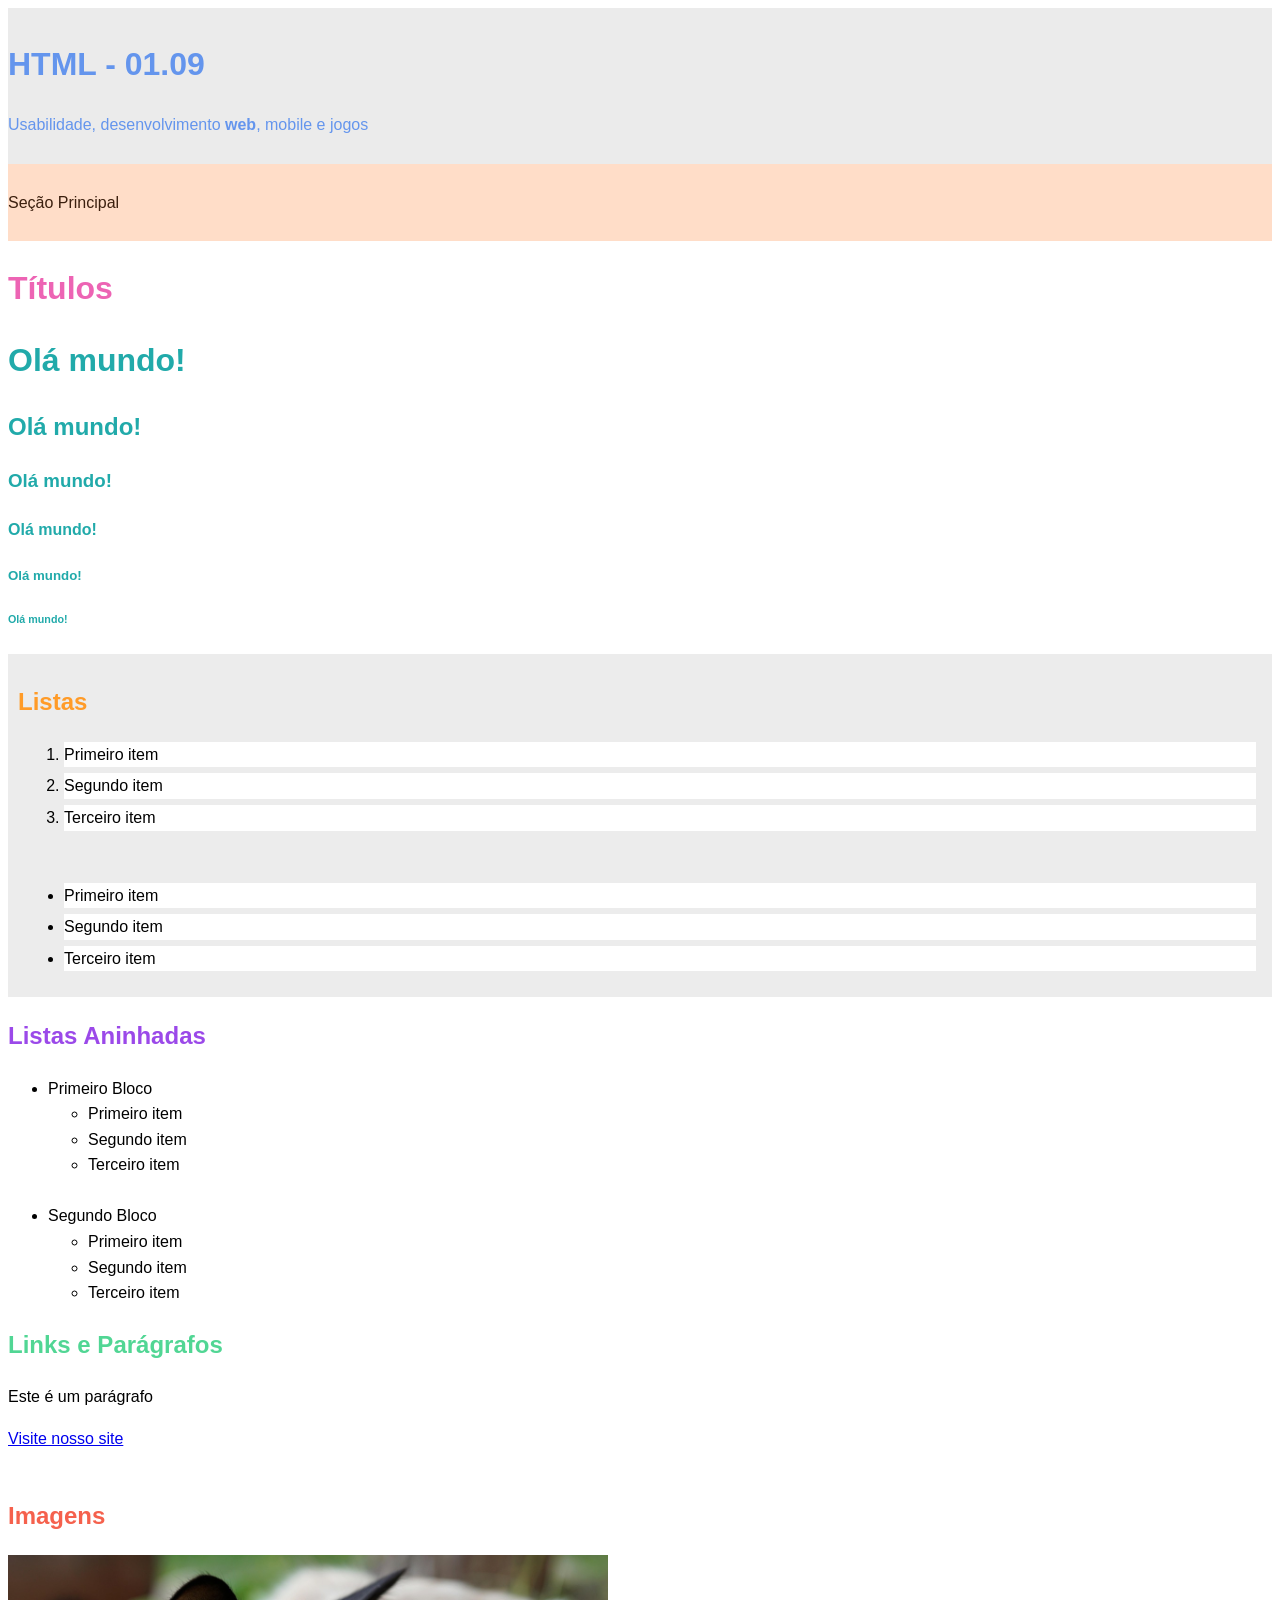
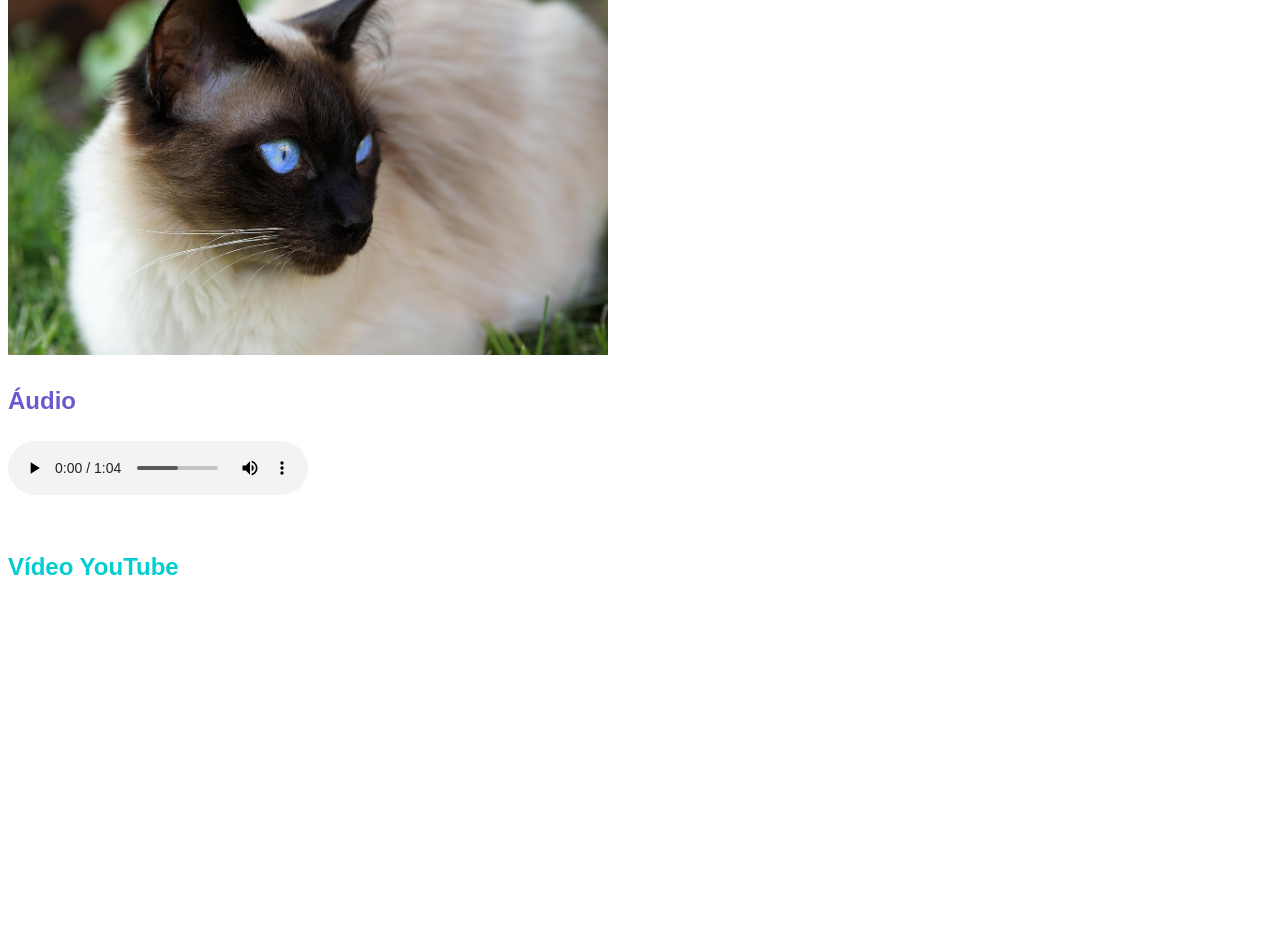
<file: 01.09/index.html>
<!DOCTYPE html>
<html lang="pt-br">
<head>
    <meta charset="UTF-8">
    <meta name="viewport" content="width=device-width, initial-scale=1.0">
    <title> Web: HTML - 01.09 | Usabilidade, desenvolvimento web, mobile e jogos</title>
    <link rel="stylesheet" href="css/style.css">

    <style>
      body {
        font-family: Verdana, Geneva, Tahoma, sans-serif;
        line-height: 1.6;
      }  

      header {
        background-color: rgb(235, 235, 235);
        color: cornflowerblue;
        padding: 10px 0;
      }

      main {
        background-color: rgb(255, 221, 200);
        color: rgb(59, 31, 14);
        padding: 10px 0;
      }

    </style>

</head>
<body>
    <!----------------- Header ------------------->
    <header>
        <h1 style="color: cornflowerblue;">HTML - 01.09</h1>
        <p>Usabilidade, desenvolvimento <strong>web</strong>, mobile e jogos</p>
    </header>


    <!----------------- Main ------------------->
    <main>
        <p>Seção Principal</p>
    </main>


    <!------------- Tags de Título ------------>
    <div>
    <h1 style="color: rgb(237, 100, 180);">Títulos</h1>
    <h1>Olá mundo!</h1>
    <h2>Olá mundo!</h2>
    <h3>Olá mundo!</h3>
    <h4>Olá mundo!</h4>
    <h5>Olá mundo!</h5>
    <h6>Olá mundo!</h6>
    </div>

    <!------------- Tags de Lista ------------->
    
    <div id="lista">
    <h2 style="color: rgb(255, 155, 40);">Listas</h2>
    <ol>
        <li id="itemLista">Primeiro item</li>
        <li id="itemLista">Segundo item</li>
        <li id="itemLista">Terceiro item</li>
    </ol>
    </div>

    <div id="lista">
    <ul>
        <li id="itemLista">Primeiro item</li>
        <li id="itemLista">Segundo item</li>
        <li id="itemLista">Terceiro item</li>
    </ul>
    </div>

    <!------------ Listas Aninhadas ------------>
    <div id="listaAninhada">
    <h2 style="color: rgb(155, 73, 233);">Listas Aninhadas</h2>
    <ul>
        <li>Primeiro Bloco
            <ul>
                <li>Primeiro item</li>
                <li>Segundo item</li>
                <li>Terceiro item</li>
            </ul>
        </li>
        <br>
        <li>Segundo Bloco
            <ul>
                <li>Primeiro item</li>
                <li>Segundo item</li>
                <li>Terceiro item</li>
            </ul>
        </li>
    </ul>
    </div>

    <!------------ Links e Parágrafos ------------>
    <div id="parágrafo">
    <h2 style="color: rgb(81, 214, 148);">Links e Parágrafos</h2>
    <p>Este é um parágrafo</p>
    <a href="https://google.com" target="_blank">Visite nosso site</a>
    </div>
    <br>

    <!---------------- Imagens ------------------>
    <div id="imagens">
    <h2 style="color: rgb(245, 97, 77);">Imagens</h2>
    <img src="images/siam.jpg" alt="Descrição da Imagem" width="600px" height="auto">
    </div>


    <!---------------- Áudio ------------------>
    <div id="audio">
    <h2 style="color: #6A5ACD">Áudio</h2>
    <audio controls>
        <source src="audio/miracle-11151.mp3" type="audio/mpeg">
        Seu navegador não suporta o elemento de áudio
    </audio>
    </div>
    <br>

    <!---------------- iFrame ------------------>
    <nav id="videoYoutube">
    <h2 style="color: #00CED1">Vídeo YouTube</h2>
    <iframe width="560" height="315" src="https://www.youtube.com/embed/uuAggrZqmhs?si=Y44hgrpTdBmgqvxj" 
    title="YouTube video player" frameborder="0" allow="accelerometer; autoplay; clipboard-write; encrypted-media; 
    gyroscope; picture-in-picture; web-share" referrerpolicy="strict-origin-when-cross-origin" allowfullscreen></iframe>
    </nav>

</body>
</html>
</file>
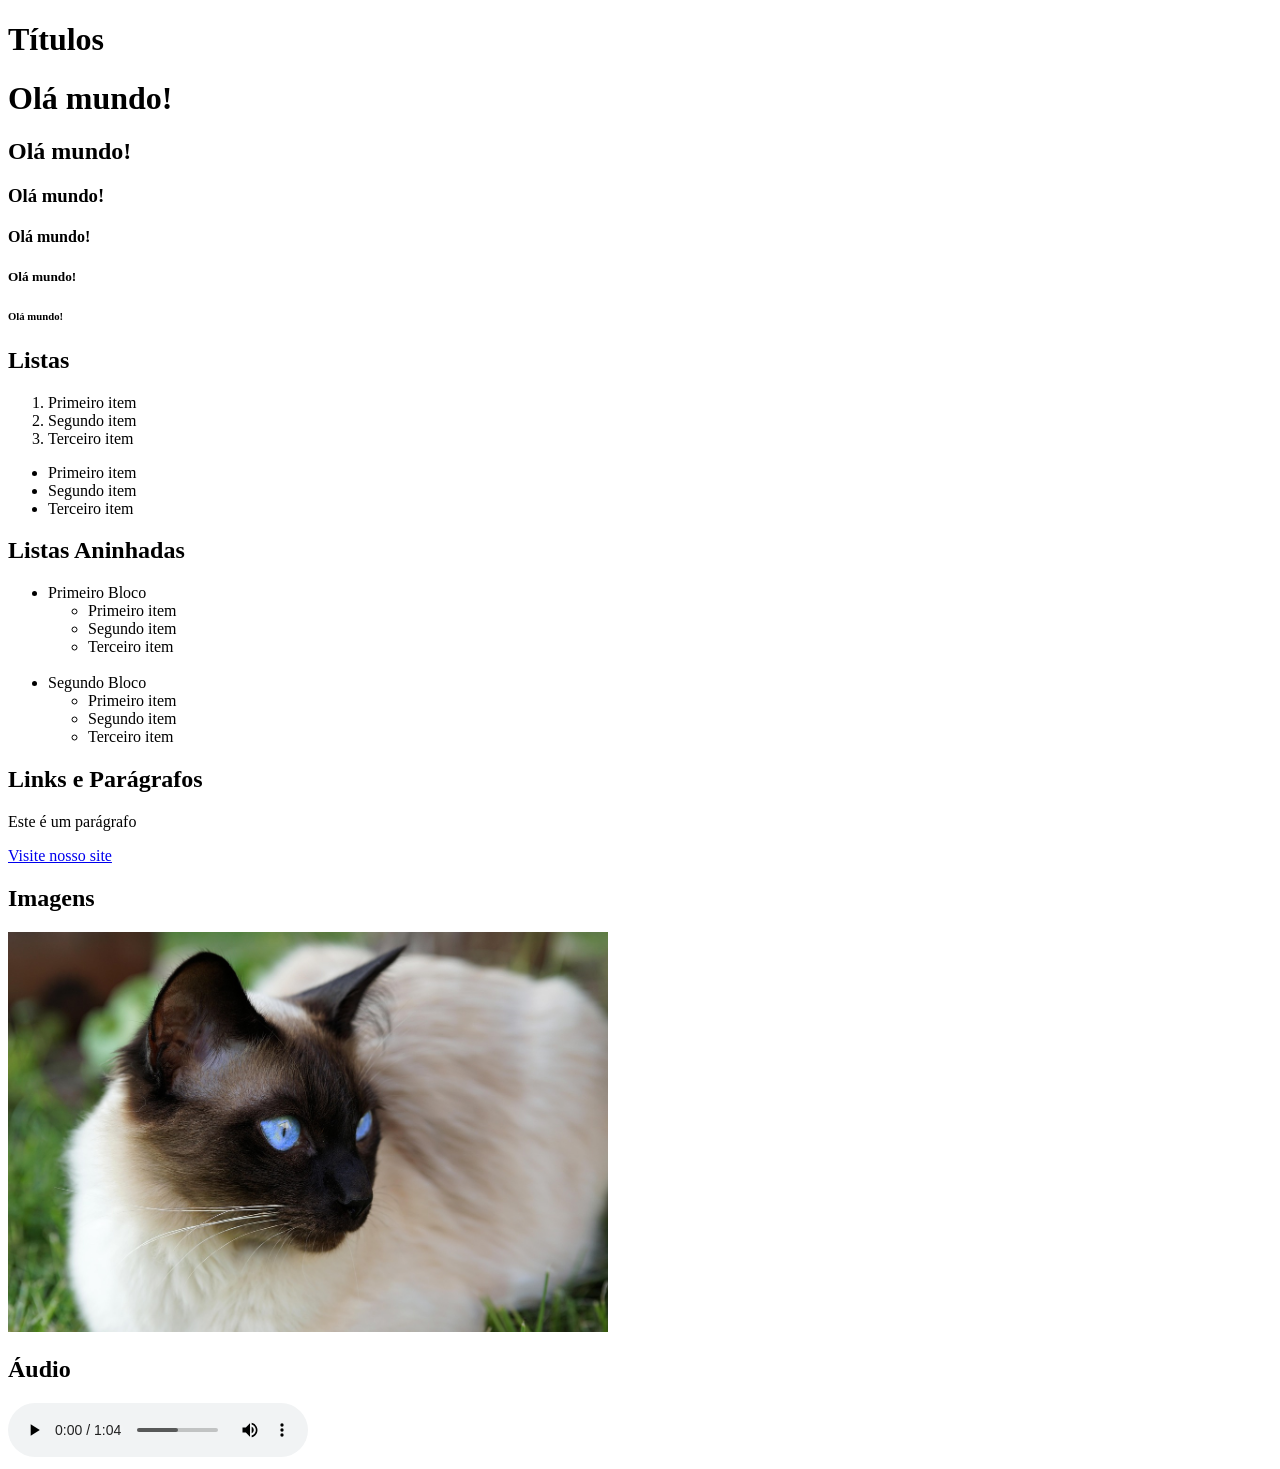
<file: 1. 25.08/index.html>
<!DOCTYPE html>
<html lang="pt-br">
<head>
    <meta charset="UTF-8">
    <meta name="viewport" content="width=device-width, initial-scale=1.0">
    <title> Web: HTML - 25.08 | Usabilidade, desenvolvimento web, mobile e jogos</title>
</head>
<body>

    <!------------- Tags de Título ------------>
    <h1>Títulos</h1>
    <h1>Olá mundo!</h1>
    <h2>Olá mundo!</h2>
    <h3>Olá mundo!</h3>
    <h4>Olá mundo!</h4>
    <h5>Olá mundo!</h5>
    <h6>Olá mundo!</h6>

    <!------------- Tags de Lista ------------->
    <h2>Listas</h2>
    <ol>
        <li>Primeiro item</li>
        <li>Segundo item</li>
        <li>Terceiro item</li>
    </ol>

    <ul>
        <li>Primeiro item</li>
        <li>Segundo item</li>
        <li>Terceiro item</li>
    </ul>
   
    <!------------ Listas Aninhadas ------------>
    <h2>Listas Aninhadas</h2>

    <ul>
        <li>Primeiro Bloco
            <ul>
                <li>Primeiro item</li>
                <li>Segundo item</li>
                <li>Terceiro item</li>
            </ul>
        </li>
        <br>
        <li>Segundo Bloco
            <ul>
                <li>Primeiro item</li>
                <li>Segundo item</li>
                <li>Terceiro item</li>
            </ul>
        </li>
    </ul>

    <!------------ Links e Parágrafos ------------>
    <h2>Links e Parágrafos</h2>

    <p>Este é um parágrafo</p>
    <a href="https://google.com" target="_blank">Visite nosso site</a>
    <br>

    <!---------------- Imagens ------------------>
    <h2>Imagens</h2>
    <img src="images/siam.jpg" alt="Descrição da Imagem" width="600px" height="auto">

    <!---------------- Áudio ------------------>
    <h2>Áudio</h2>
    <audio controls>
        <source src="audio/miracle-11151.mp3" type="audio/mpeg">
        Seu navegador não suporta o elemento de áudio
    </audio>


    

</body>
</html>
</file>
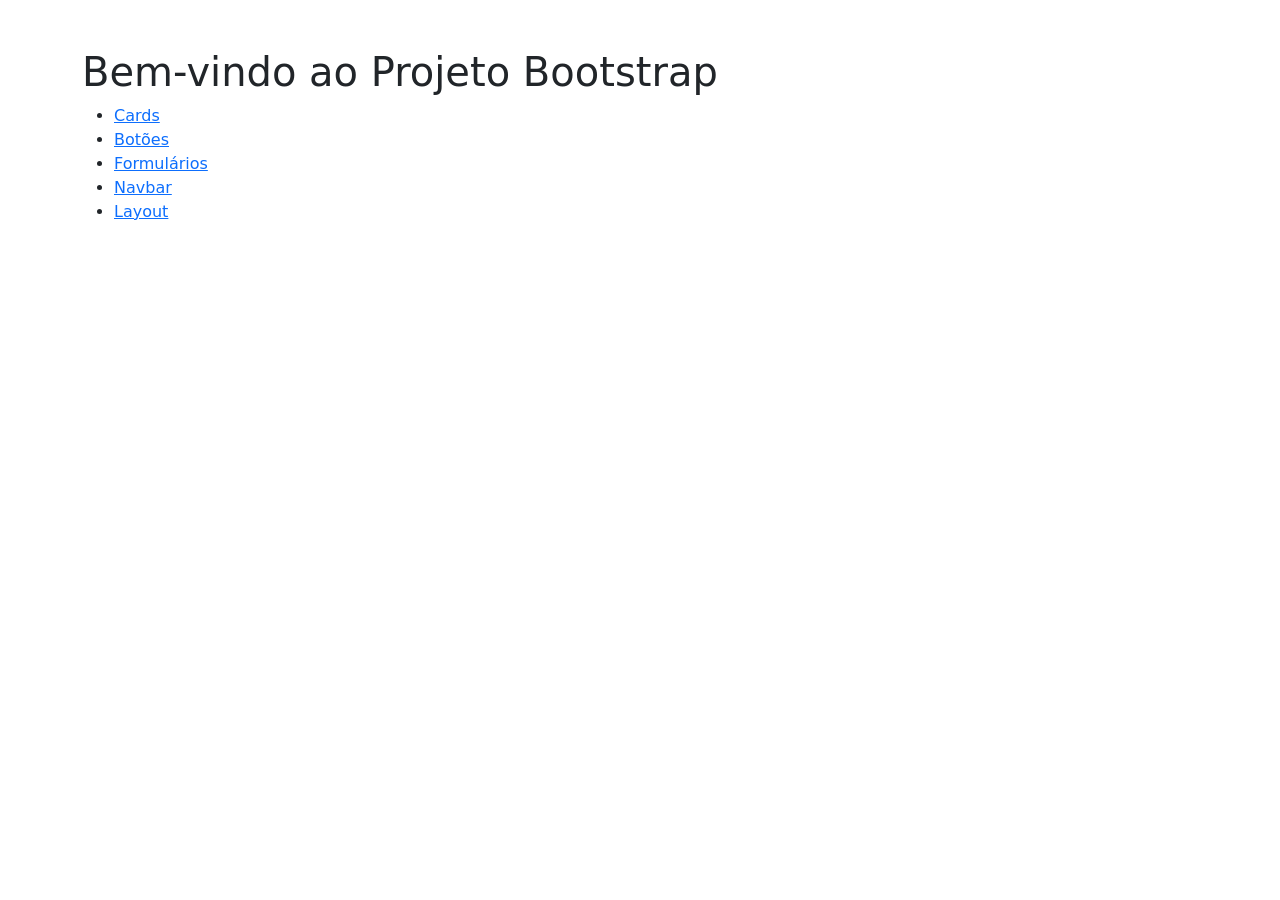
<file: projeto-boostrap/pages/index.html>
<!DOCTYPE html>
<html lang="pt-br">
<head>
    <link href="../css/bootstrap.min.css" rel="stylesheet">
    <meta charset="UTF-8">
    <meta name="viewport" content="width=device-width, initial-scale=1.0">
    <title>Document</title>
</head>

<body class="container py-5">
    <h1>Bem-vindo ao Projeto Bootstrap</h1>
    <ul>
        <li><a href="cards.html">Cards</a></li>
        <li><a href="buttons.html">Botões</a></li>
        <li><a href="forms.html">Formulários</a></li>
        <li><a href="navbar.html">Navbar</a></li>
        <li><a href="layout.html">Layout</a></li>

    </ul>
    
</body>
</html>
</file>
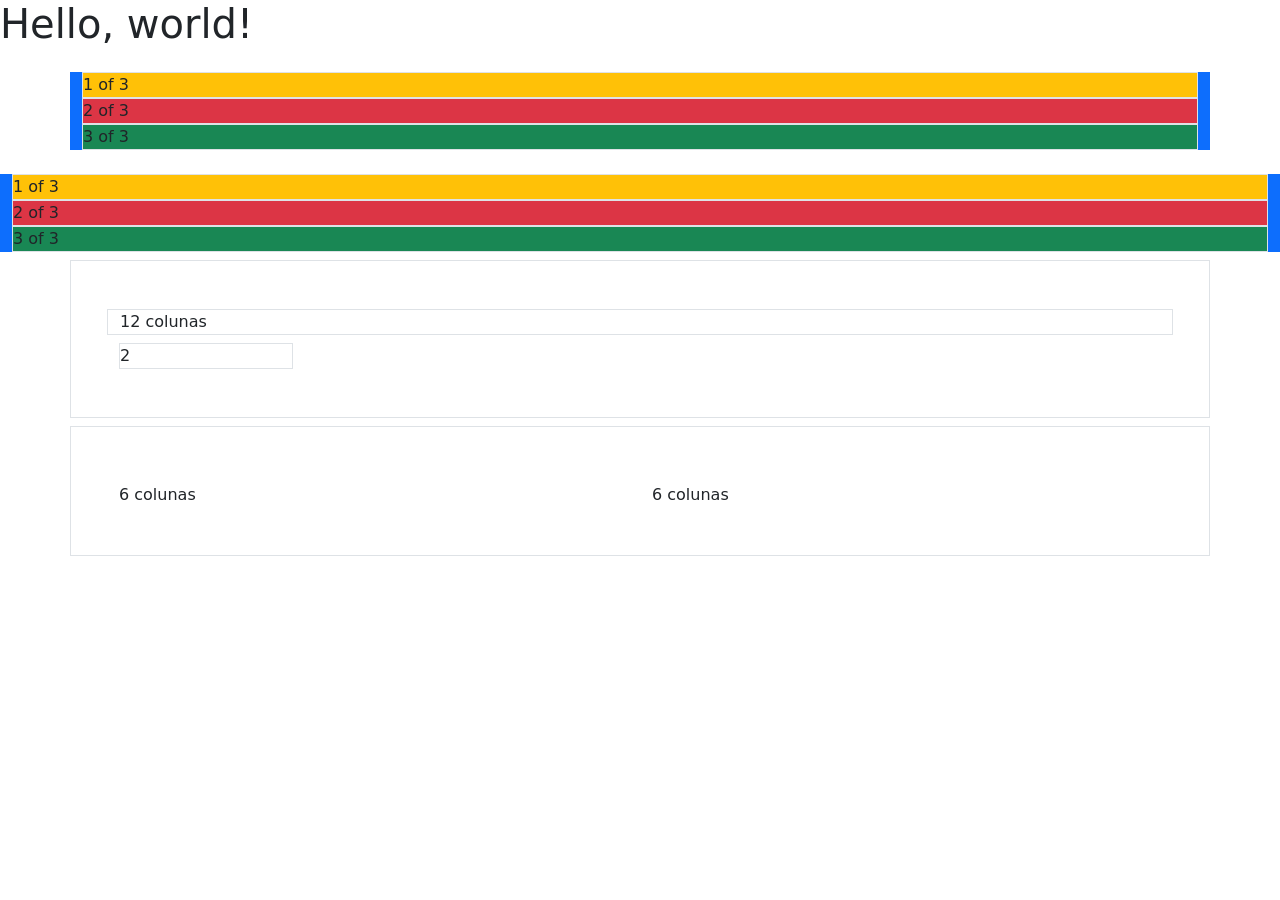
<file: gridsystem-bootstrap.html>
<!doctype html>
<html lang="en">

<head>
    <meta charset="utf-8">
    <meta name="viewport" content="width=device-width, initial-scale=1">
    <title>Bootstrap demo</title>
    <link href="https://cdn.jsdelivr.net/npm/bootstrap@5.2.3/dist/css/bootstrap.min.css" rel="stylesheet"
        integrity="sha384-rbsA2VBKQhggwzxH7pPCaAqO46MgnOM80zW1RWuH61DGLwZJEdK2Kadq2F9CUG65" crossorigin="anonymous">
</head>

<body>
    <h1>Hello, world!</h1>
    <script src="https://cdn.jsdelivr.net/npm/bootstrap@5.2.3/dist/js/bootstrap.bundle.min.js"
        integrity="sha384-kenU1KFdBIe4zVF0s0G1M5b4hcpxyD9F7jL+jjXkk+Q2h455rYXK/7HAuoJl+0I4"
        crossorigin="anonymous"></script>

    <div class="container bg-primary mt-4">

        <div class="col bg-warning border">1 of 3</div>
        <div class="col bg-danger border">2 of 3</div>
        <div class="col bg-success border">3 of 3</div>
    </div>

    <div class="container-fluid bg-primary mt-4">
        <div class="col bg-warning border">1 of 3</div>
        <div class="col bg-danger border">2 of 3</div>
        <div class="col bg-success border">3 of 3</div>
    </div>

    <div class="container mt-2 p-5 border">
        <div class="row">
            <div class="col-12 border">12 colunas</div>
        </div>
        <div class="col-2  mt-2 border">2 
        </div>
    </div>
    </div>
<div  class = "container mt-2 p-5 border">
    <div class="row">
        <div class="col-sm-12 col-md-6 mt-2">6 colunas</div>
         <div class="col-sm-12 col-md-6 mt-2">6 colunas</div>
    </div>
</div>
</body>

</html>
</file>
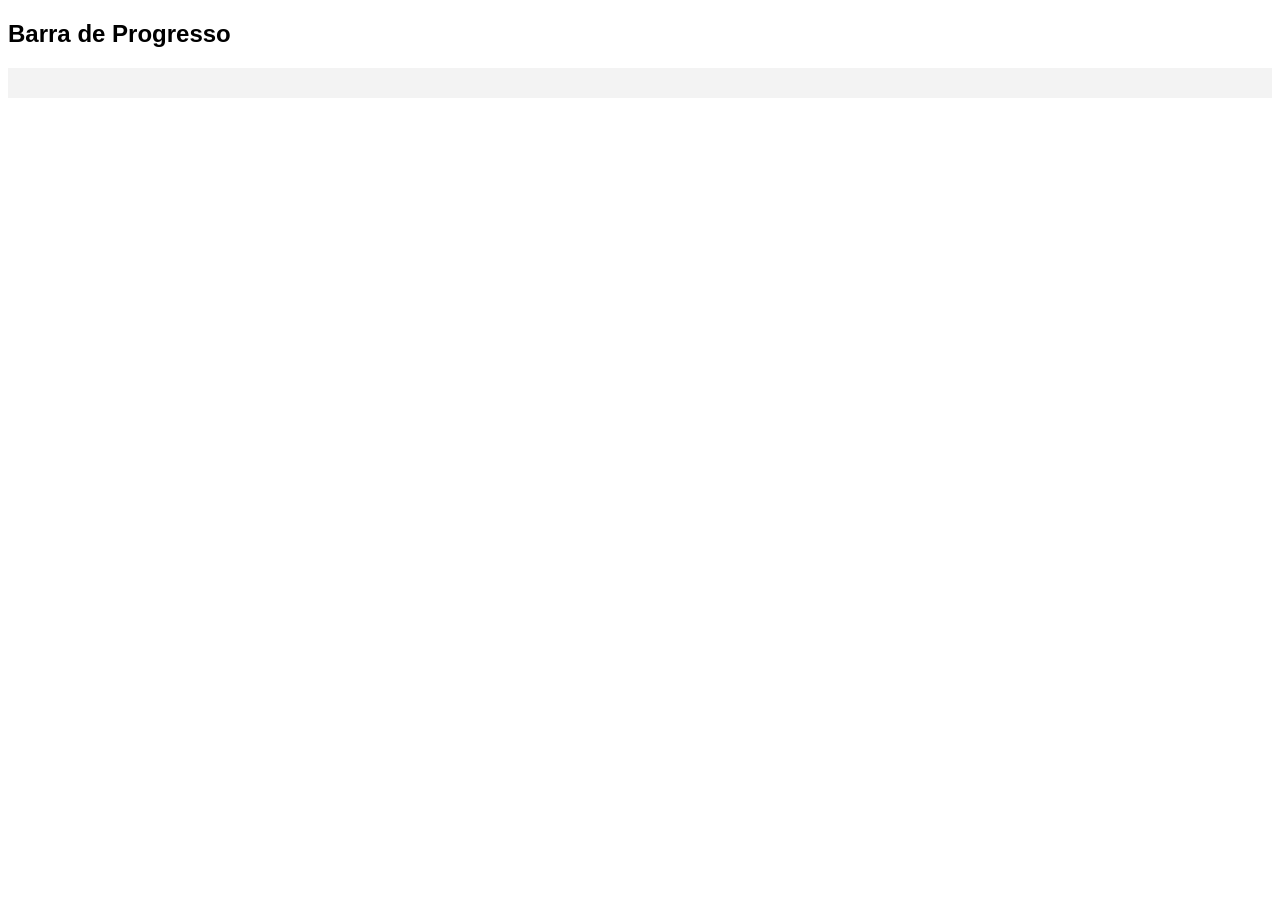
<file: 3. 02.09/barra-de-progresso.html>
<!DOCTYPE html>
<html lang="pt-BR">
<head>
    <meta charset="UTF-8">
    <title>Barra de Progresso</title>
    <style>
        .titles {
            font-family: Verdana, Geneva, Tahoma, sans-serif;
            justify-items: center;
            align-items: center;
        }
        .progress-bar {
            width: 100%;
            background-color: #f3f3f3;
        }
        .progress {
            width: 0%;
            height: 30px;
            background-color: #4caf50;
        }
        
        #img {
            display: none;
            align-self: center;
            justify-self: center;
        }
    </style>
</head>
<body> 
    <div class="titles">
        <h2>Barra de Progresso</h2>
    </div>
    <div class="progress-bar">
        <div class="progress" id="progress"></div>
    </div>

    <div id="img">
        <img src="images/avatar.webp" alt="" style="width: 400px;">
    </div>

    <script>
        function updateProgressBar(percentage) {
            const progressBar = document.getElementById('progress');
            progressBar.style.width = percentage + '%';
        }

        // Simular progresso
        let progress = 0;
        const interval = setInterval(() => {
            if (progress >= 100) {
                clearInterval(interval);

                const imgAvatar = document.getElementById('img');
                imgAvatar.style.display = 'block';

                const progressBarContainer = document.querySelector('.progress-bar');
                progressBarContainer.style.display = 'none';
            } else {
                progress += 10;
                updateProgressBar(progress);  
            }
        }, 1000);
    </script>

</body>
</html>
</file>
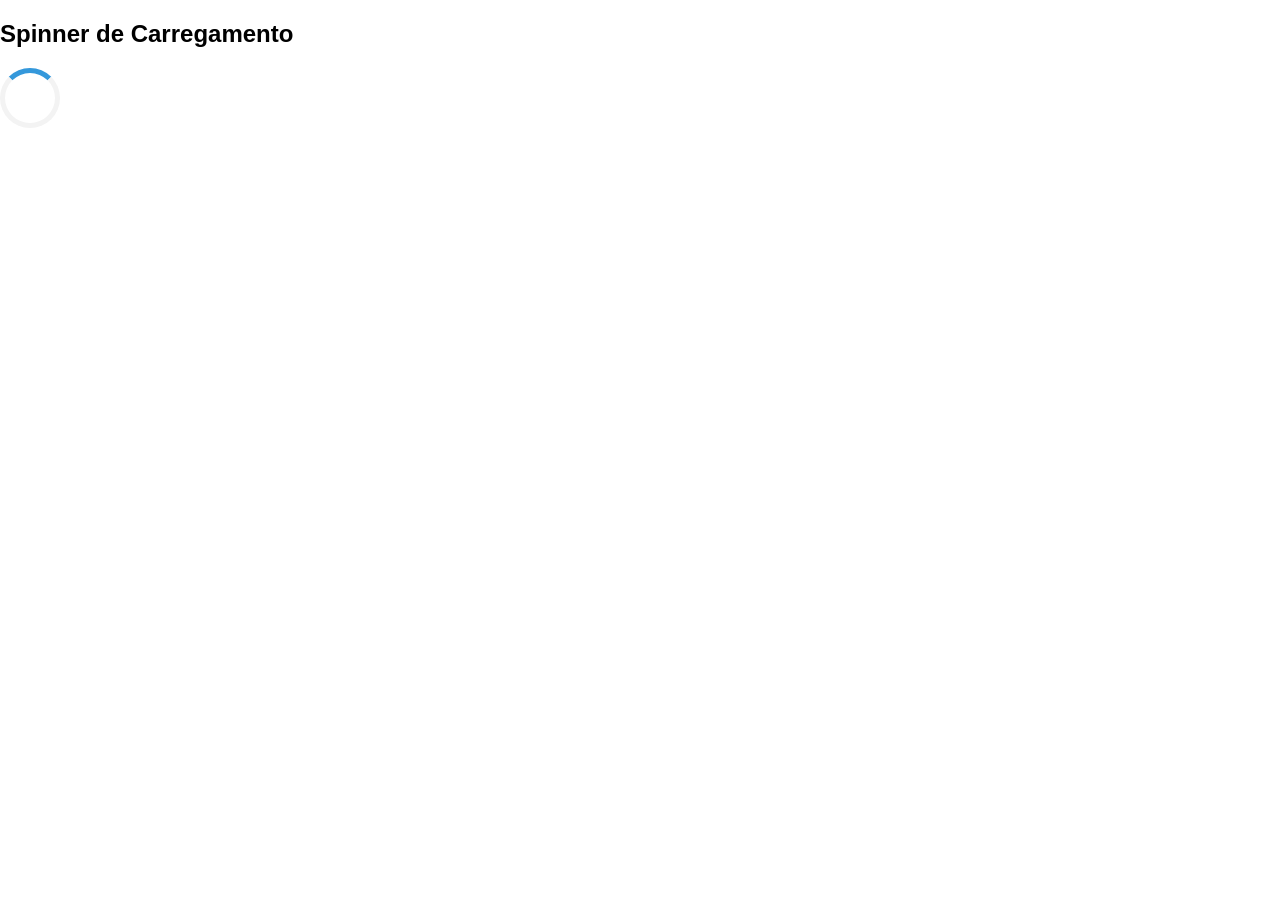
<file: 3. 02.09/spinner-de-carregamento.html>
<!DOCTYPE html>
<html lang="pt-BR">
<head>
    <meta charset="UTF-8">
    <title>Spinner de Carregamento</title>
    <style>
        .titles {
            font-family: Verdana, Geneva, Tahoma, sans-serif;
            justify-items: center;
            align-items: center;
        }

        #img {
            display: none;
            align-self: center;
            justify-self: center;
        }
        
        body {
            justify-items: center;
            justify-content: center;
            justify-self: center;
            align-content: center;
            align-items: center;
            align-self: center;
            margin: 0;
        }

        .spinner {
            display: inline-block;
            width: 50px;
            height: 50px;
            border: 5px solid #f3f3f3;
            border-radius: 50%;
            border-top: 5px solid #3498db;
            animation: spin 1s linear infinite;
            margin: 0;
        }

        @keyframes spin {
            0% { transform: rotate(0deg); }
            100% { transform: rotate(360deg); }
        }
    </style>
</head>
<body>

    <div class="titles">
        <h2>Spinner de Carregamento</h2>
    </div>

    <div class="spinner" id="spinner"></div>

    <div id="img">
        <img src="images/avatar.webp" alt="" style="width: 400px;">
    </div>

    <script>
        // Exemplo de como ocultar o spinner após um tempo
        const spinner = document.getElementById('spinner');

        setTimeout(() => {
            spinner.style.display = 'none';
            const imgAvatar = document.getElementById('img');
            imgAvatar.style.display = 'block';
        }, 3000); // Ocultar após 3 segundos
    </script>
</body>
</html>
</file>
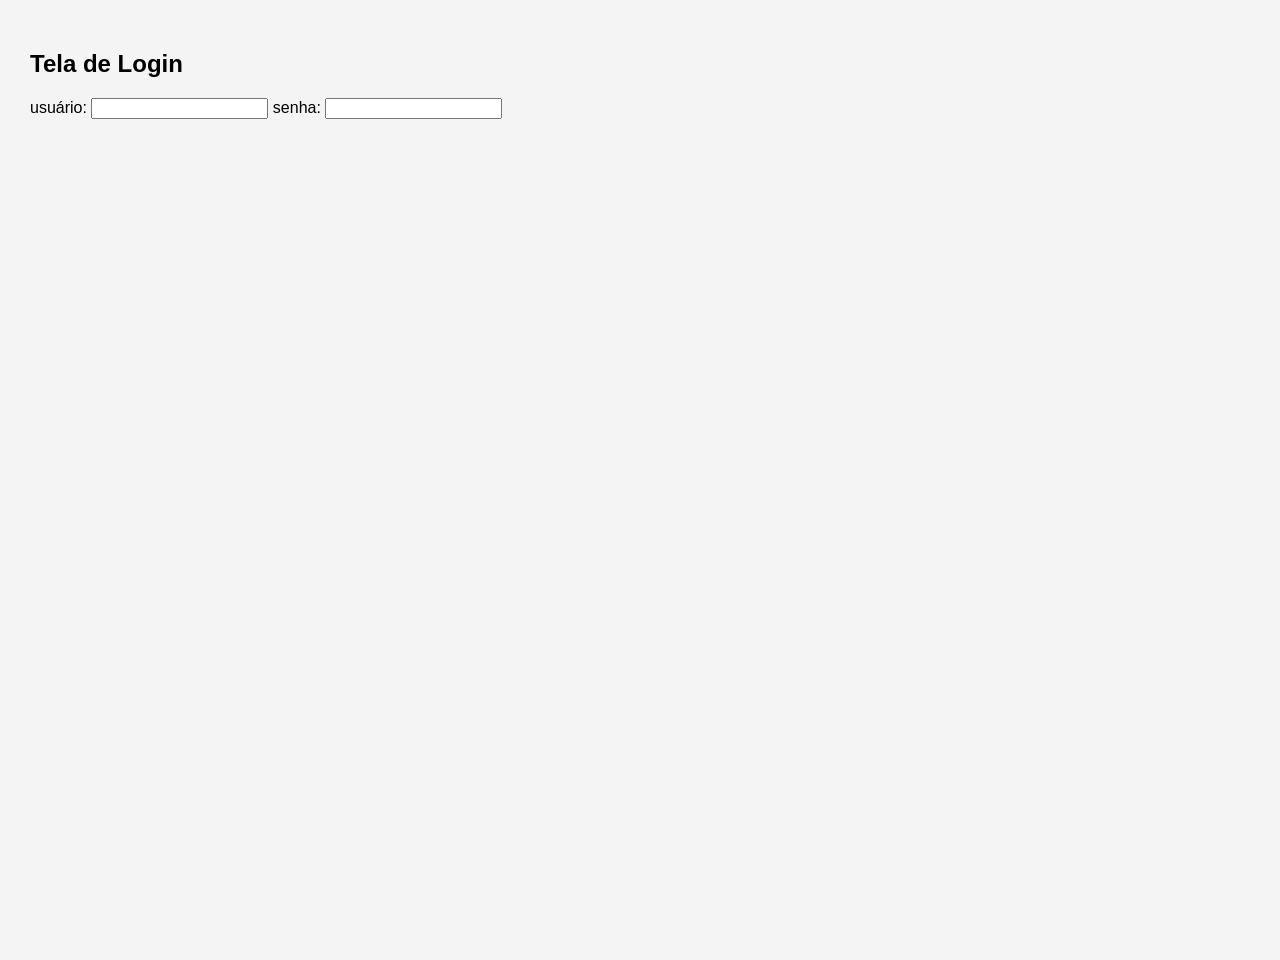
<file: Form - 01.09/4.html>
<!DOCTYPE html>
<html lang="en">
<head>
    <meta charset="UTF-8">
    <meta name="viewport" content="width=device-width, initial-scale=1.0">
    <title>Document</title>

    <style>
        body {
            font-family: Arial, Helvetica, sans-serif;
            background-color: #f4f4f4;
            margin: 0;
            padding: 0;
            justify-content: center;
            align-items: center;
            height: 100vh;
            padding: 30px;
        }
    </style>
</head>
<body>
    <form>
        <h2> Tela de Login</h2>
        <label for="username">usuário:</label>
        <input type="text" id="nomeusuario" name= "nomeusuario" required>
        <label for="password">senha:</label>
        <input type="password" id="senha" name= "senha" required>
    </form>
</body>
</html>
</file>
<file: 01.09/css/style.css>
h1, h2, h3, h4, h5, h6 {
    color: rgb(33, 170, 170);
}

#lista {
    background-color: rgb(236, 236, 236);
    padding: 10px;
}

#itemLista {
    background-color: rgb(255, 255, 255);
    margin: 6px;
}
</file>
